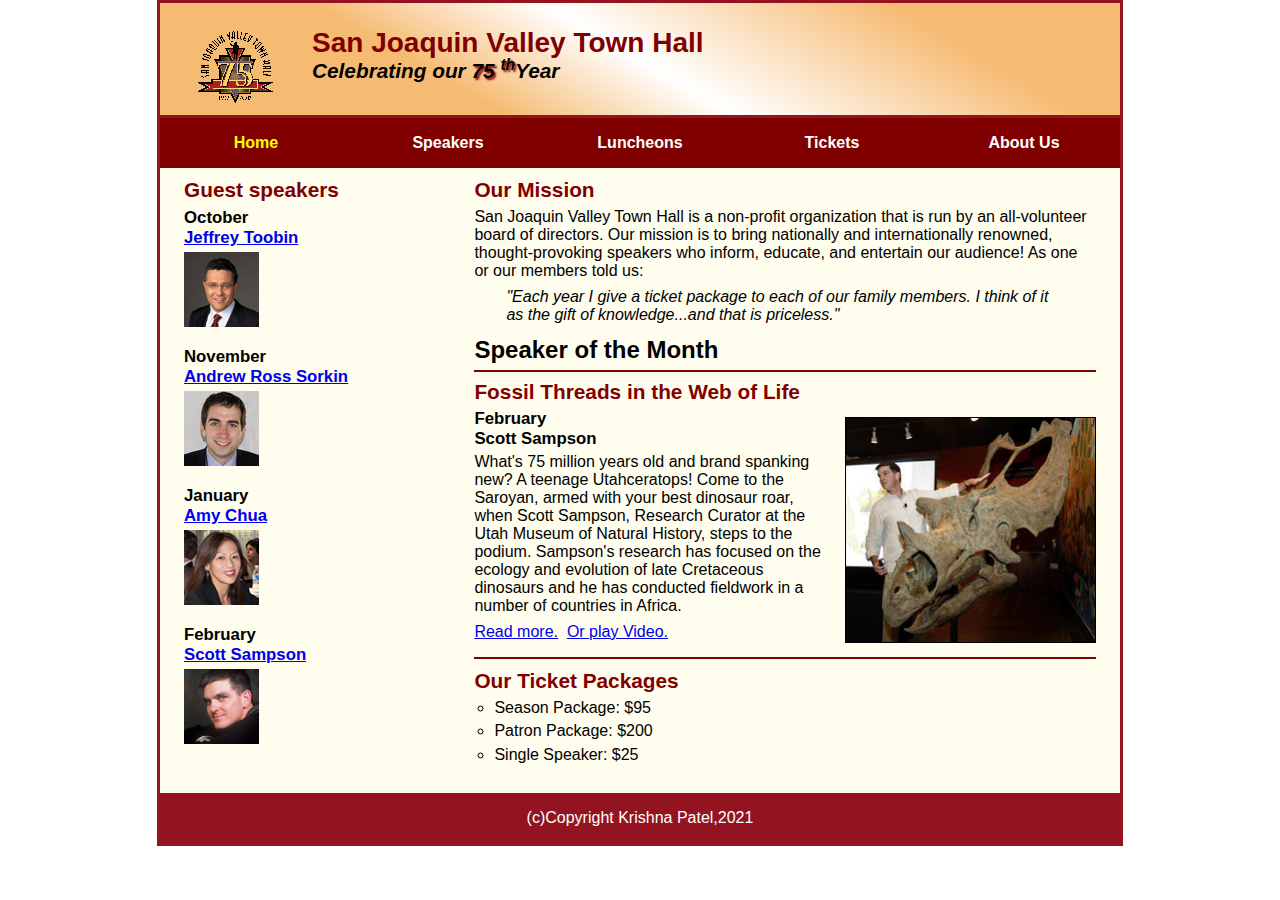
<file: index.html>
<!DOCTYPE html>
<html lang="en" xmlns=http://www.w3.org/1999/html>

<head>
    <meta charset="utf-8">
    <title>San Joaquin Valley Town Hall</title>
    <link rel="shortcut icon" href="image/favicon.ico"/>
    <link rel="stylesheet" href="style/normalize.css"/>
    <link rel="stylesheet" href= "style/main.css"/>
    <link rel="stylesheet" href="style/slicknav.css">
    <script src=https://code.jquery.com/jquery-3.2.1.min.js></script>
    <script src="js/jquery.slicknav.min.js"></script>
    <script type="text/javascript">
        $(document).ready(function(){
            $('#nav_menu').slicknav({prependTo:"#mobile_menu"});
        });
    </script>
</head>
<body>
<header>
    <img src = "image/town_hall_logo.gif" alt = "image" height="80">
    <h2><p>San Joaquin Valley Town Hall</h2></p>
    <h3>Celebrating our <span class="shadow">75 <sup>th</sup></span>Year</h3>
</header>
<nav id="mobile_menu"></nav>
<nav id="nav_menu">
    <ul>
        <li><a href="index.html" class="current">Home</a></li>
        <li><a href="index.html">Speakers</a></li>
        <li><a href="index.html">Luncheons</a></li>
        <li><a href="index.html">Tickets</a></li>
        <li><a href="index.html">About Us</a>
            <ul>
                <li><a href="#">Our History</a></li>
                <li><a href="#">Bond of Directors</a></li>
                <li><a href="#">Past Speakers</a></li>
                <li><a href="#">Contact Information</a></li>
            </ul>
        </li>
    </ul>
</nav>

<main>
    <section>
        <h2>Our Mission</h2>

        <p>San Joaquin Valley Town Hall is a non-profit organization that is run by an all-volunteer board of directors.
            Our mission is to bring nationally and internationally renowned, thought-provoking speakers who inform, educate, and entertain our audience!
            As one or our members told us:</p>

        <blockquote>"Each year I give a ticket package to each of our family members. I think of it as the gift of knowledge...and that is priceless."</blockquote>

        <h1>Speaker of the Month</h1>
        <article>

            <h2>Fossil Threads in the Web of Life</h2>
            <img src="image/sampson_dinosaur.jpg" alt="Scott Sampson with dinosaur">
            <h3>February<br>
                Scott Sampson</h3>
            <p>What's 75 million years old and brand spanking new? A teenage Utahceratops!
                Come to the Saroyan, armed with your best dinosaur roar, when Scott Sampson,
                Research Curator at the Utah Museum of Natural History, steps to the podium. Sampson's
                research has focused on the ecology and evolution of late Cretaceous dinosaurs and
                he has conducted fieldwork in a number of countries in Africa.</p>
            <p>
                <a href="speakers/sampson.html">Read more.</a>&nbsp;
                <a href="../A14/sampson.swf" target="_blank">Or play Video.</a>
            </p>

        </article>

        <h2>Our Ticket Packages</h2>
        <ul>

            <li>Season Package: $95</li>
            <li>Patron Package: $200</li>
            <li>Single Speaker: $25</li>

        </ul>
    </section>
    <aside>

        <h2> Guest speakers</h2>
        <div id="speakers">
            <h3>October<br><a href ="speakers/toobin.html">Jeffrey Toobin</a></h3>
            <img src = "image/toobin75.jpg" alt = "toobin" >
            <h3>November<br><a href ="speakers/sorkin.html">Andrew Ross Sorkin</a></h3>
            <img src = "image/sorkin75.jpg" alt = "sorkin" >
            <h3>January<br><a href ="speakers/chua.html">Amy Chua</a></h3>
            <img src="image/chua75.jpg" alt = "chua" >
            <h3>February<br><a href="speakers/sampson.html" alt=" ScottSampson">Scott Sampson</a></h3>
            <img src="image/sampson75.jpg" alt="Scott Sampson photo">
        </div>



    </aside>


</main>
<footer>
    <p>(c)Copyright Krishna Patel,2021</p>
</footer>
</body>
</html>
</file>
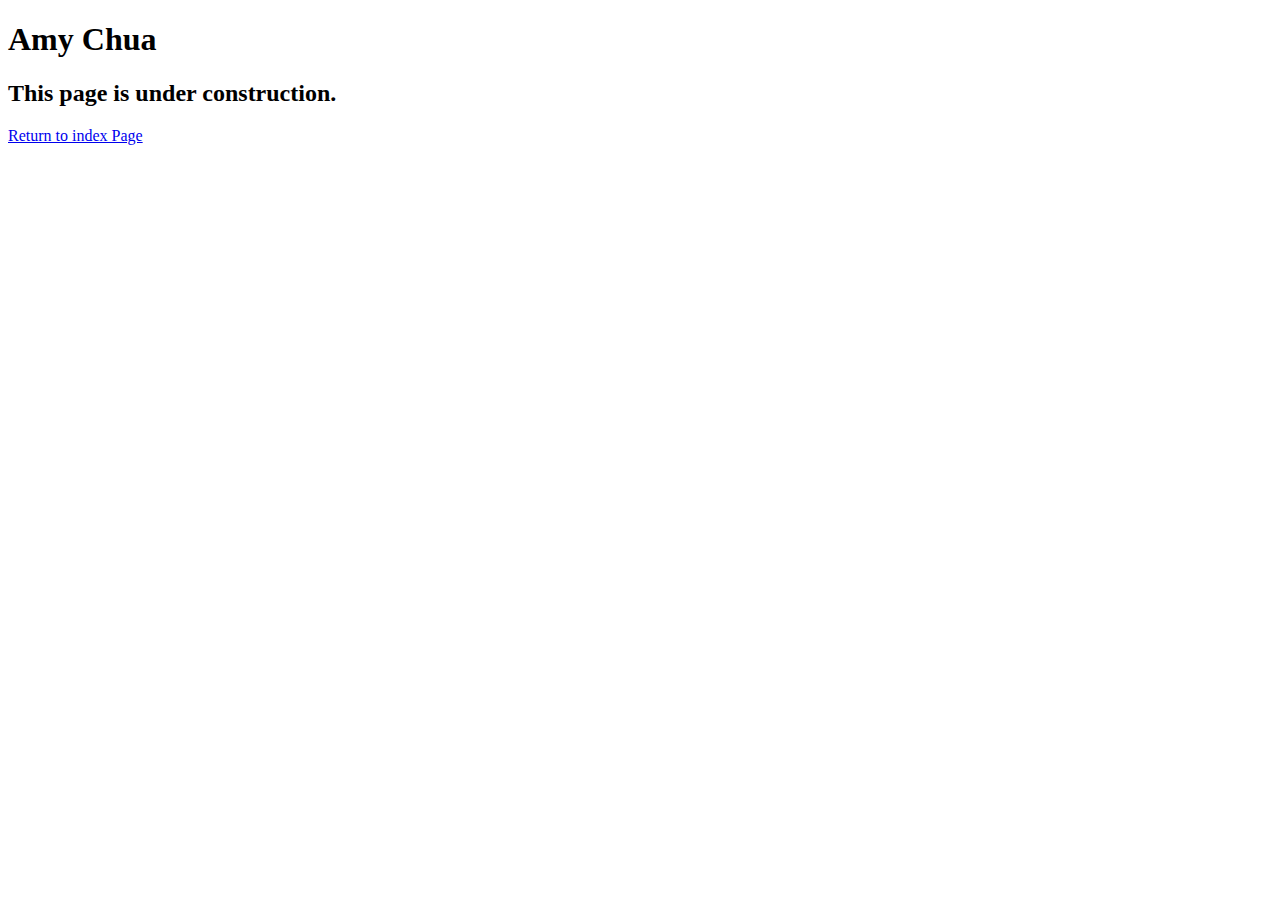
<file: speakers/chua.html>
<!DOCTYPE html>
<html lang="en">

<head>
	<meta charset="utf-8">
	<title>San Joaquin Valley Town Hall</title>
	<link rel="shortcut icon" href="images/favicon.ico">
</head>

<body>
	<main>
		<h1>Amy Chua</h1>
		<h2>This page is under construction.</h2>
		<p><a href = "../index.html">Return to index Page</a></p>
	</main>
</body>

</html>
</file>
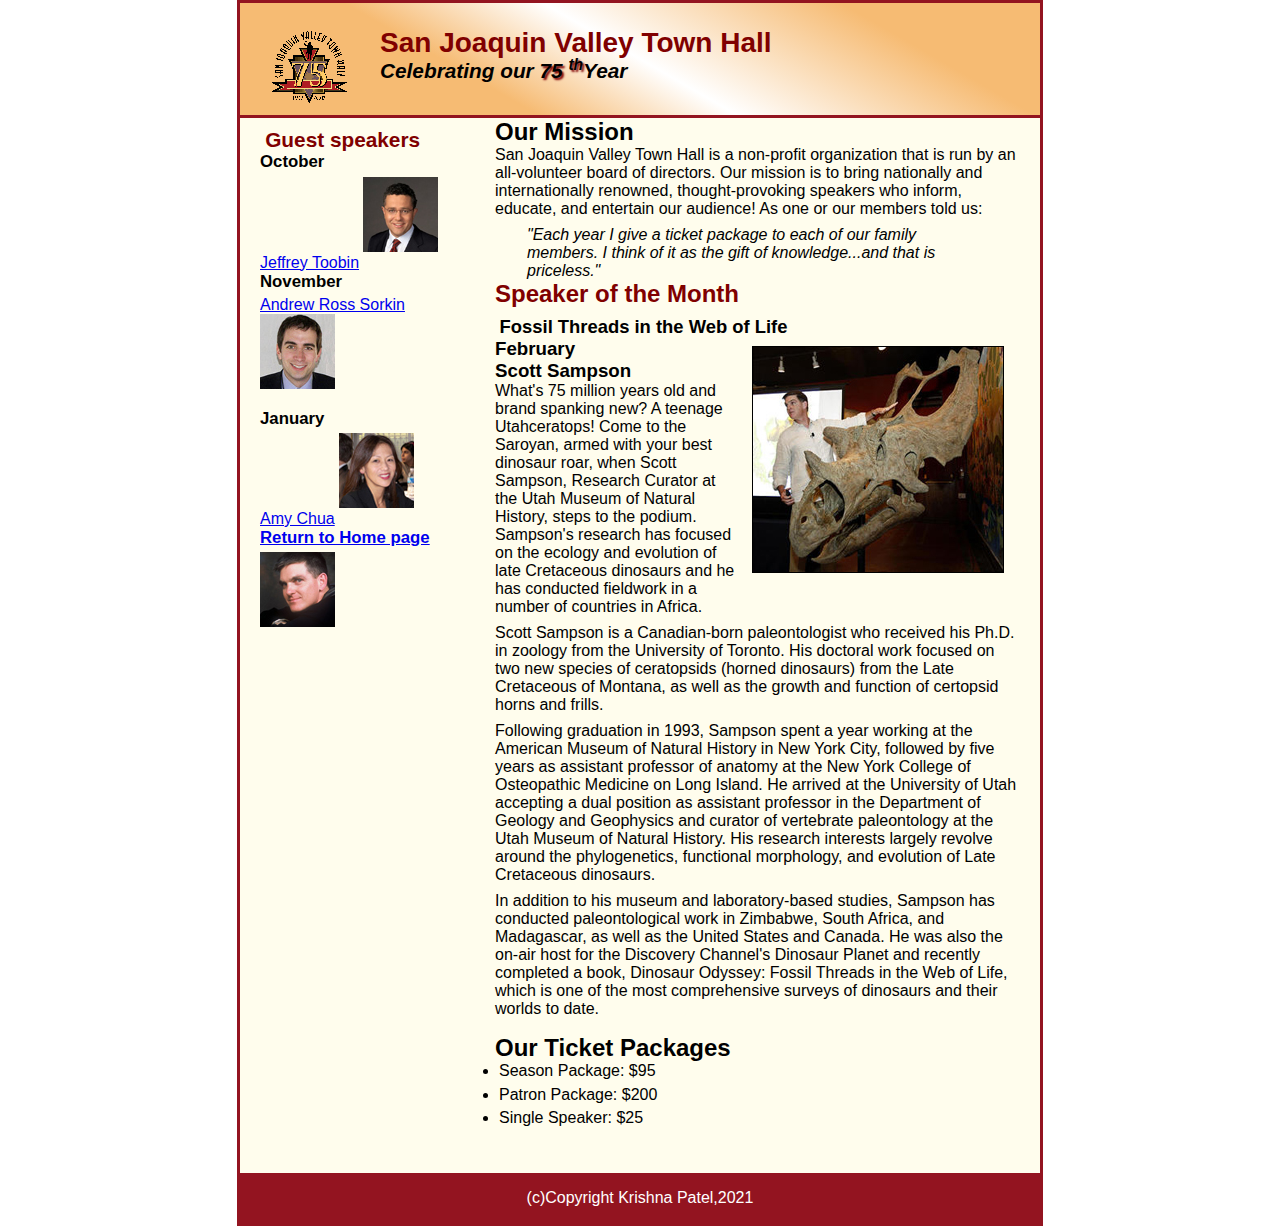
<file: speakers/sampson.html>
<!DOCTYPE html>
<html lang="en" xmlns="http://www.w3.org/1999/html">

<head>
    <meta charset="utf-8">
    <title>San Joaquin Valley Town Hall</title>
    <link rel="shortcut icon" href="image/favicon.ico"/>
    <link rel="stylesheet" href="../style/normalize.css"/>
    <link rel="stylesheet" href= "../style/speaker.css"/>

</head>

<body>
<header>
    <img src = "../image/town_hall_logo.gif" alt = "image" height="80">
    <h2><p>San Joaquin Valley Town Hall</h2></p>
    <h3>Celebrating our <span class="shadow">75 <sup>th</sup></span>Year</h3>
</header>
<main>
    <section>
        <h2>Our Mission</h2>

        <p>San Joaquin Valley Town Hall is a non-profit organization that is run by an all-volunteer board of directors.
            Our mission is to bring nationally and internationally renowned, thought-provoking speakers who inform, educate, and entertain our audience!
            As one or our members told us:</p>

        <blockquote>"Each year I give a ticket package to each of our family members. I think of it as the gift of knowledge...and that is priceless."</blockquote>

        <h1>Speaker of the Month</h1>
        <article>

            <h2>Fossil Threads in the Web of Life</h2>
            <img src="../image/sampson_dinosaur.jpg" alt="Scott Sampson with dinosaur">
            <h3>
                February<br>
                Scott Sampson</h3>
            <p>What's 75 million years old and brand spanking new? A teenage Utahceratops!
                Come to the Saroyan, armed with your best dinosaur roar, when Scott Sampson,
                Research Curator at the Utah Museum of Natural History, steps to the podium. Sampson's
                research has focused on the ecology and evolution of late Cretaceous dinosaurs and
                he has conducted fieldwork in a number of countries in Africa.</p>
            <p>Scott Sampson is a Canadian-born paleontologist who received his Ph.D. in zoology from the
                University of Toronto. His doctoral work focused on two new species of ceratopsids (horned
                dinosaurs) from the Late Cretaceous of Montana, as well as the growth and function of certopsid
                horns and frills.</p>
            <p>Following graduation in 1993, Sampson spent a year working at the American Museum of Natural
                History in New York City, followed by five years as assistant professor of anatomy at the New
                York College of Osteopathic Medicine on Long Island. He arrived at the University of Utah
                accepting a dual position as assistant professor in the Department of Geology and Geophysics
                and curator of vertebrate paleontology at the Utah Museum of Natural History. His research
                interests largely revolve around the phylogenetics, functional morphology, and evolution of
                Late Cretaceous dinosaurs.</p>
            <p>In addition to his museum and laboratory-based studies, Sampson has conducted paleontological
                work in Zimbabwe, South Africa, and Madagascar, as well as the United States and Canada. He was
                also the on-air host for the Discovery Channel's Dinosaur Planet and recently completed a book,
                Dinosaur Odyssey: Fossil Threads in the Web of Life, which is one of the most
                comprehensive surveys of dinosaurs and their worlds to date.</p>

        </article>

        <h2>Our Ticket Packages</h2>
        <ul>

            <li>Season Package: $95</li>
            <li>Patron Package: $200</li>
            <li>Single Speaker: $25</li>

        </ul>
    </section>
    <aside>

        <h2> Guest speakers</h2>
        <h3>October</h3><a href ="../speakers/toobin.html">Jeffrey Toobin</a>
        <img src = "../image/toobin75.jpg" alt = "toobin" >
        <h3>November</h3><a href ="../speakers/sorkin.html">Andrew Ross Sorkin</a>
        <img src = "../image/sorkin75.jpg" alt = "sorkin" >
        <h3>January</h3><a href ="../speakers/chua.html">Amy Chua</a>
        <img src="../image/chua75.jpg" alt = "chua" >
        <h3><a href="../index.html">Return to Home page</a></h3>
        <img src="../image/sampson75.jpg" alt="Scott Sampson photo">


    </aside>


</main>
<footer>
    <p>(c)Copyright Krishna Patel,2021</p>
</footer>
</body>
</html>
</file>
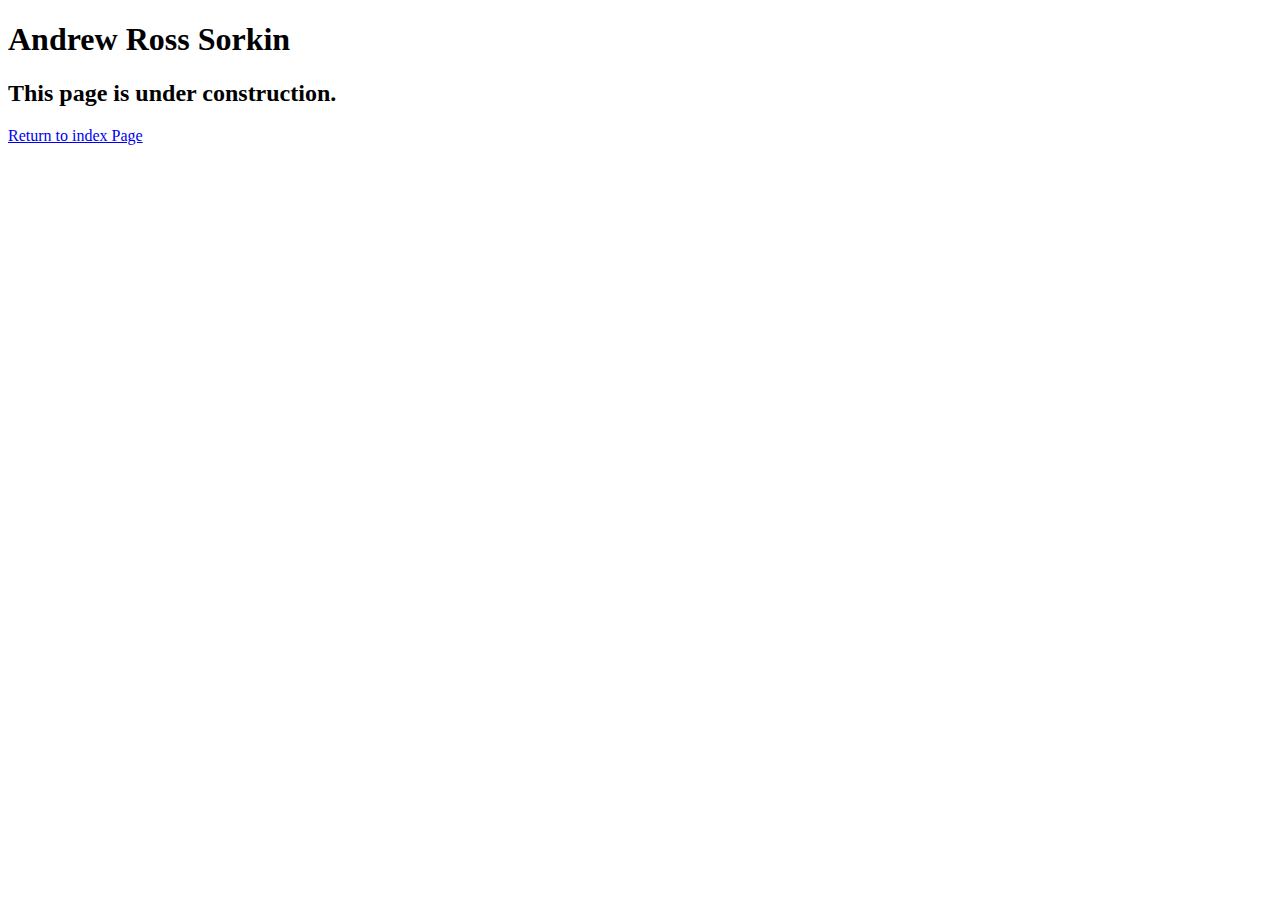
<file: speakers/sorkin.html>
<!DOCTYPE html>
<html lang="en">

<head>
	<meta charset="utf-8">
	<title>San Joaquin Valley Town Hall</title>
	<link rel="shortcut icon" href="images/favicon.ico">
</head>

<body>
	<main>
		<h1>Andrew Ross Sorkin</h1>
		<h2>This page is under construction.</h2>
		<p><a href = "../index.html">Return to index Page</a></p>
	</main>
</body>

</html>
</file>
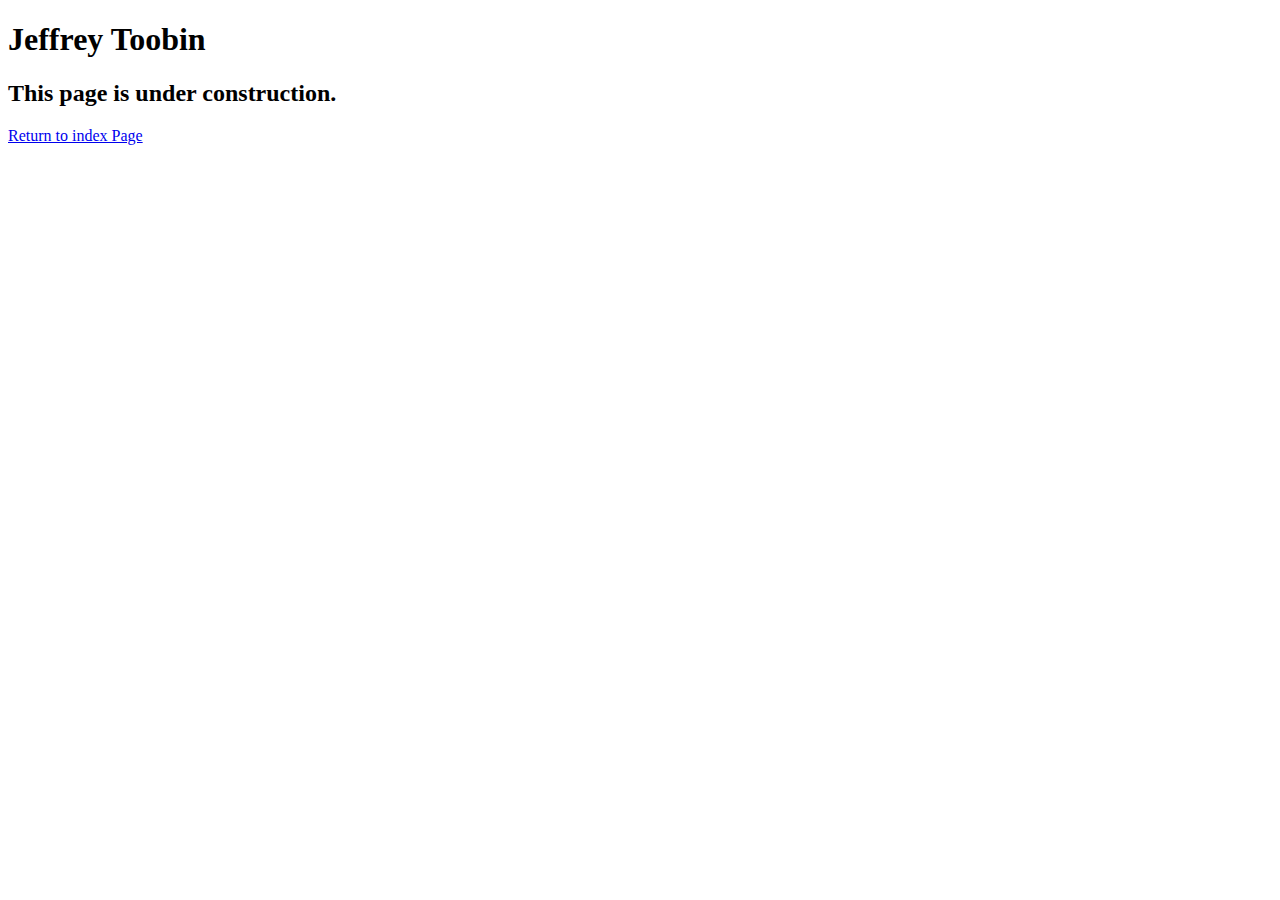
<file: speakers/toobin.html>
<!DOCTYPE html>
<html lang="en">

<head>
	<meta charset="utf-8">
	<title>San Joaquin Valley Town Hall</title>
	<link rel="shortcut icon" href="images/favicon.ico">
</head>

<body>
    <main>
	    <h1>Jeffrey Toobin</h1>
	    <h2>This page is under construction.</h2>
		<p><a href = "../index.html">Return to index Page</a></p>
    </main>
</body>

</html>
</file>
<file: style/main.css>
/* the styles for the elements */
* {
    margin: 0;
    padding: 0;
}
html {
    background-color: white;
}
body {
    font-family: Arial, Helvetica, sans-serif;
    font-size: 100%;
    width: 98%;
    max-width: 960px;
    margin: 0 auto;
    border: 3px solid #931420;
    background-color: #fffded;
}
a:focus, a:hover {
    font-style: italic;
}
/* the styles for the header */
header {
    padding: 1.5em 0 2em 0;
    border-bottom: 3px solid #931420;
    background-image: -moz-linear-gradient(
            30deg, #f6bb73 0%, #f6bb73 30%, white 50%, #f6bb73 80%, #f6bb73 100%);
    background-image: -webkit-linear-gradient(
            30deg, #f6bb73 0%, #f6bb73 30%, white 50%, #f6bb73 80%, #f6bb73 100%);
    background-image: -o-linear-gradient(
            30deg, #f6bb73 0%, #f6bb73 30%, white 50%, #f6bb73 80%, #f6bb73 100%);
    background-image: linear-gradient(
            30deg, #f6bb73 0%, #f6bb73 30%, white 50%, #f6bb73 80%, #f6bb73 100%);
}
header h2 {
    font-size: 175%;
    color: #800000;
}
header h3 {
    font-size: 130%;
    font-style: italic;
}
header img {
    float: left;
    padding: 0 3.75%;
}
.shadow {
    text-shadow: 2px 2px 2px #800000;
}
/* the styles for the navigation menu */
#nav_menu ul {
    display: flex;
    flex-basis: 100%;
    justify-content: space-between;
    list-style-type: none;
    margin: 0;
    padding: 0;
    position: relative;
}
#nav_menu ul li {
    flex-basis: 20%;
}
#nav_menu ul li a {
    display: block;
    text-align: center;
    padding: 1em 0;
    text-decoration: none;
    background-color: #800000;
    color: white;
    font-weight: bold;
}
#nav_menu a.current {
    color: yellow;
}
#nav_menu ul ul {
    width: 100%;
    display: none;
    position: absolute;
    top: 100%;
}
#nav_menu ul li:hover > ul {
    display: block;
}
#nav_menu > ul::after {
    content: "";
    clear: both;
    display: block;
}
#nav_menu ul li ul {
    width: 20%;
}

/* the styles for the main content */
main {
    display: flex;
}

/* the styles for the section */
section {
    flex-basis: 70%;
    order: 2;
    padding: 0 2.5% 20px 2.5%;
}
section h1 {
    font-size: 150%;
    padding: .5em 0 .25em 0;
    margin: 0;
}
section h2 {
    color: #800000;
    font-size: 130%;
    padding: .5em 0 .25em 0;
}
section p {
    padding-bottom: .5em;
}
section blockquote {
    padding: 0 2em;
    font-style: italic;
}
section ul {
    padding: 0 0 .25em 1.25em;
    list-style-type: circle;
}
section li {
    padding-bottom: .35em;
}

/* the styles for the article */
article {
    padding: .5em 0;
    border-top: 2px solid #800000;
    border-bottom: 2px solid #800000;
}
article h2 {
    padding-top: 0;
}
article h3 {
    font-size: 105%;
    padding-bottom: .25em;
}
article img {
    float: right;
    max-width: 40%;
    min-width: 150px;
    margin: .5em 0 1em 1em;
    border: 1px solid black;
}

/* the styles for the aside */
aside {
    flex-basis: 30%;
    order: 1;
    padding: 0 0 20px 2.5%;
}
aside h2 {
    color: #800000;
    font-size: 130%;
    padding: .5em 0 .25em 0;
}

aside h3 {
    font-size: 105%;
    padding-bottom: .25em;
}
aside img {
    padding-bottom: 1em;
}

/* the styles for the footer */
footer {
    background-color: #931420;
    clear: both;

}
footer p {
    text-align: center;
    color: white;
    padding: 1em 0;
}
#mobile_menu {
    display: none;
}

/* tablet portrait to standard 960 */
@media only screen and (max-width: 959px) {
    section h1 { font-size: 135%; }
    section h2, aside h2 { font-size: 120%; }
}

/* mobile landscape to tablet portrait */
@media only screen and (max-width: 767px) {
    header img { float: none; }
    header {
        display: flex;
        text-align: center;
    }
    header, footer {
        flex-wrap: wrap;
        justify-content: center;
    }
    header h2, header h3 { flex-basis: 100%; }
    main { flex-direction: column; }
    section {
        order: 1;
        width: 95%;
    }
    aside {
        order: 2;
        padding-right: 2.5%;
        width: 95%;
    }
    article img { max-width: 30%; }
    #speakers {
        column-count: 2;
    }
    #nav_menu {
        display: none;
    }
    #mobile_menu {
        display: block;
    }
    .slicknav_menu {
        background-color: #800000 !important;
    }
}

/* mobile portrait to mobile landscape */
@media only screen and (max-width: 479px) {
    body { font-size: 90%; }
}
</file>
<file: style/speaker.css>
/* the styles for the elements */
* {
    margin: 0;
    padding: 0;
}
html {
    background-color: white;
}
body {
    font-family: Arial, Helvetica, sans-serif;
    font-size: 100%;
    width: 800px;
    margin: 0 auto;
    border: 3px solid #931420;
    background-color: #fffded;
}
a:focus,
a:hover {
    font-style: italic;
}
/* the styles for the header */
header {
    padding: 1.5em 0 2em 0;
    border-bottom: 3px solid #931420;
    background-image: -moz-linear-gradient(
            30deg,
            #f6bb73 0%,
            #f6bb73 30%,
            white 50%,
            #f6bb73 80%,
            #f6bb73 100%
    );
    background-image: -webkit-linear-gradient(
            30deg,
            #f6bb73 0%,
            #f6bb73 30%,
            white 50%,
            #f6bb73 80%,
            #f6bb73 100%
    );
    background-image: -o-linear-gradient(
            30deg,
            #f6bb73 0%,
            #f6bb73 30%,
            white 50%,
            #f6bb73 80%,
            #f6bb73 100%
    );
    background-image: linear-gradient(
            30deg,
            #f6bb73 0%,
            #f6bb73 30%,
            white 50%,
            #f6bb73 80%,
            #f6bb73 100%
    );
}
header h2 {
    font-size: 175%;
    color: #800000;
}
header h3 {
    font-size: 130%;
    font-style: italic;
}
header img {
    float: left;
    padding: 0 30px;
}
.shadow {
    text-shadow: 2px 2px 2px #800000;
}
/* the styles for the main content */
main {
    clear: left;
}

/* the styles for the section */
section {
    width: 525px;
    float: right;
    padding: 0 20px 20px 20px;
}
section h1 {
    color: #800000;
    border-top: 2px;
    border-bottom: 2px;
    font-size: 150%;
    padding-top: 0.5em 0.25em;
    margin: 0;
}
section p {
    padding-bottom: 0.5em;
}
section blockquote {
    padding: 0 2em;
    font-style: italic;
}
section ul {
    padding:  0 0.25em 1.25em;
}
section li {
    padding-bottom: 0.35em;
}

/* the styles for the article */
article {
    padding: 0.5em 0;
}
article h2 {
    font-size: 115%;
    padding:  0 0.25em 0;
}
article img {
    float: right;
    margin: 0.5em 1em 1em;
    border: 1px solid black;
}

/* the styles for the aside */
aside {
    width: 215px;
    float: left;
    padding: 0 0 20px 20px;
}
aside h2 {
    color: #800000;
    font-size: 130%;
    padding: 0.5em  0.25em 0;
}

aside h3 {
    font-size: 105%;
    padding-bottom: 0.25em;
}
aside img {
    padding-bottom: 1em;
}

/* the styles for the footer */
footer {
    background-color: #931420;
    clear: both;
}
footer p {
    text-align: center;
    color: white;
    padding: 1em 0;
}
</file>
